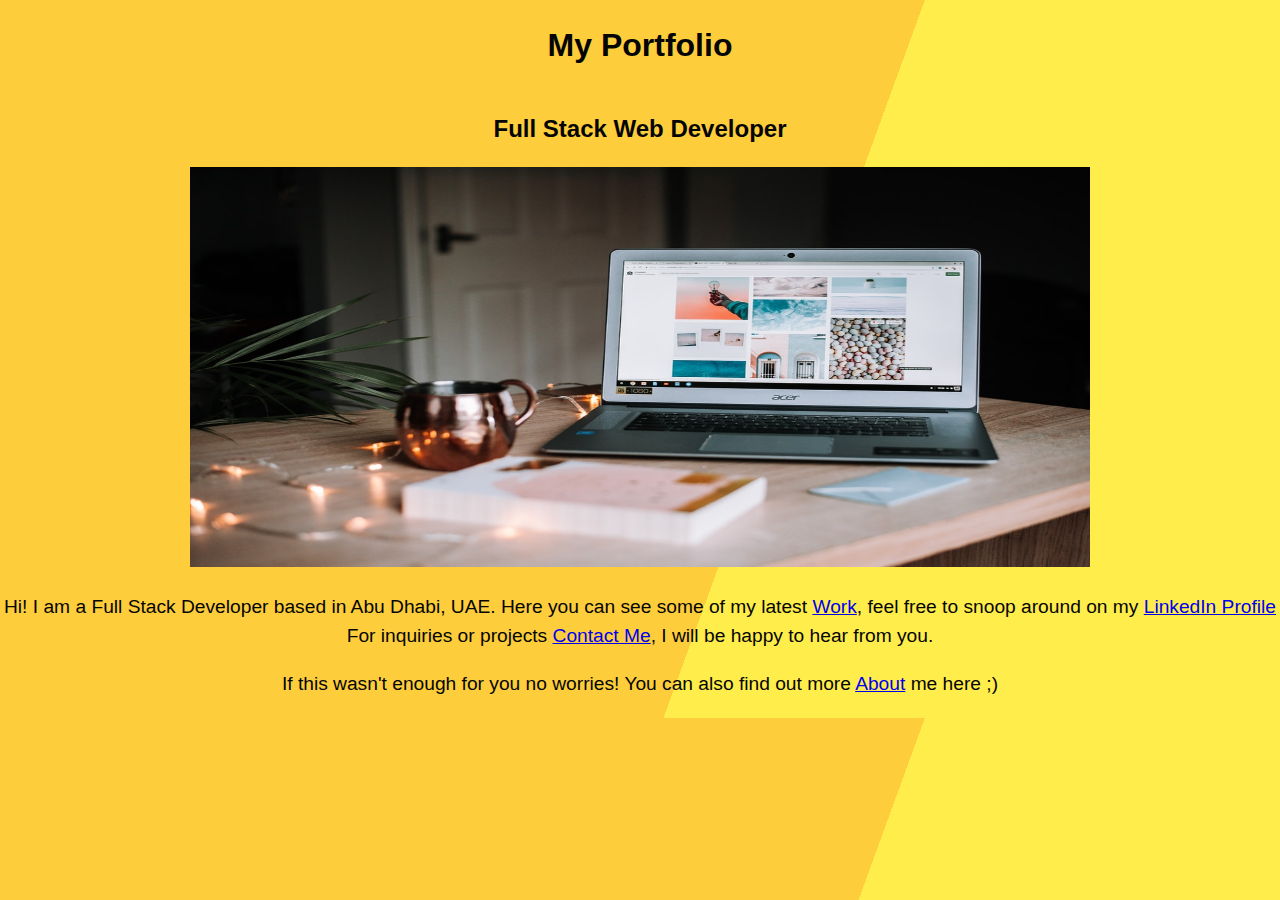
<file: index.html>
<!DOCTYPE html>
<html>

<head>
    <title>Landing Page</title>
    <link rel="icon" href="favicon.ico" type="image/x-icon" />
    
    <link rel="stylesheet" href="./style.css"/>
    
</head>

<body class="d-flex h-100 text-center text-black bg-dark"> 
    <div class="cover-container d-flex w-100 h-100 p-3 mx-auto flex-column">
      <header class="mb-auto">
        <div>
          <h1 style="font-family:'Lucida Sans', 'Lucida Sans Regular', 'Lucida Grande', 'Lucida Sans Unicode', Geneva, Verdana, sans-serif; font-weight: 900;"class="float-md-start mb-0">My Portfolio</h1>
        </div>
      </header>
    
      <main class="px-3">
        <h2 style="font-family:'Lucida Sans', 'Lucida Sans Regular', 'Lucida Grande', 'Lucida Sans Unicode', Geneva, Verdana, sans-serif;">Full Stack Web Developer</h2>
        <img src="./Hero.jfif" height="400" width="900"/>
        <center>
            <p class="lead">Hi! I am a Full Stack Developer based in Abu Dhabi, UAE. Here you can see some of my latest <a href="https://github.com/Saranya2402">Work</a>, feel free to snoop around on my  
                <a href=" https://www.linkedin.com/in/saranya-s-80851723/ ">LinkedIn Profile</a>
                For inquiries or  projects <a href="./Contact.html">Contact Me</a>, I will be happy to hear from you.</p>
            <p class="lead">
                If this wasn't enough  for you no worries! You can also find out more <a href="./about.html">About</a> me here ;)
            </p>
        </center>
        
      </main>
    
      <footer class="mt-auto text-white-50">
        <!-- <p>Cover template for <a href="https://getbootstrap.com/" class="text-white">Bootstrap</a>, by <a href="https://twitter.com/mdo" class="text-white">@mdo</a>.</p> -->
      </footer>
    </div>
    
    
        
      
    
    </body>

<!--<body>
    <center>
        <img src="./Hero.jfif" width="600" height="400">
        <p>Hi! I am a Full Stack Developer based in Abu Dhabi, UAE. Here you can see some of my latest <a href="https://github.com/Saranya2402">Work</a>, feel free to snoop around on my  
        <a href=" https://www.linkedin.com/in/saranya-s-80851723/ ">LinkedIn Profile</a>
        For inquiries or  projects <a href="./Contact.html">Contact Me</a>, I will be happy to hear from you.</p>
        <br/>
        <br/>
        <p>If this wasn't enough  for you no worries! You can also find out more <a href="./about.html">About</a> me here</p>
        

    </center> 
</body> -->

</html>
</file>
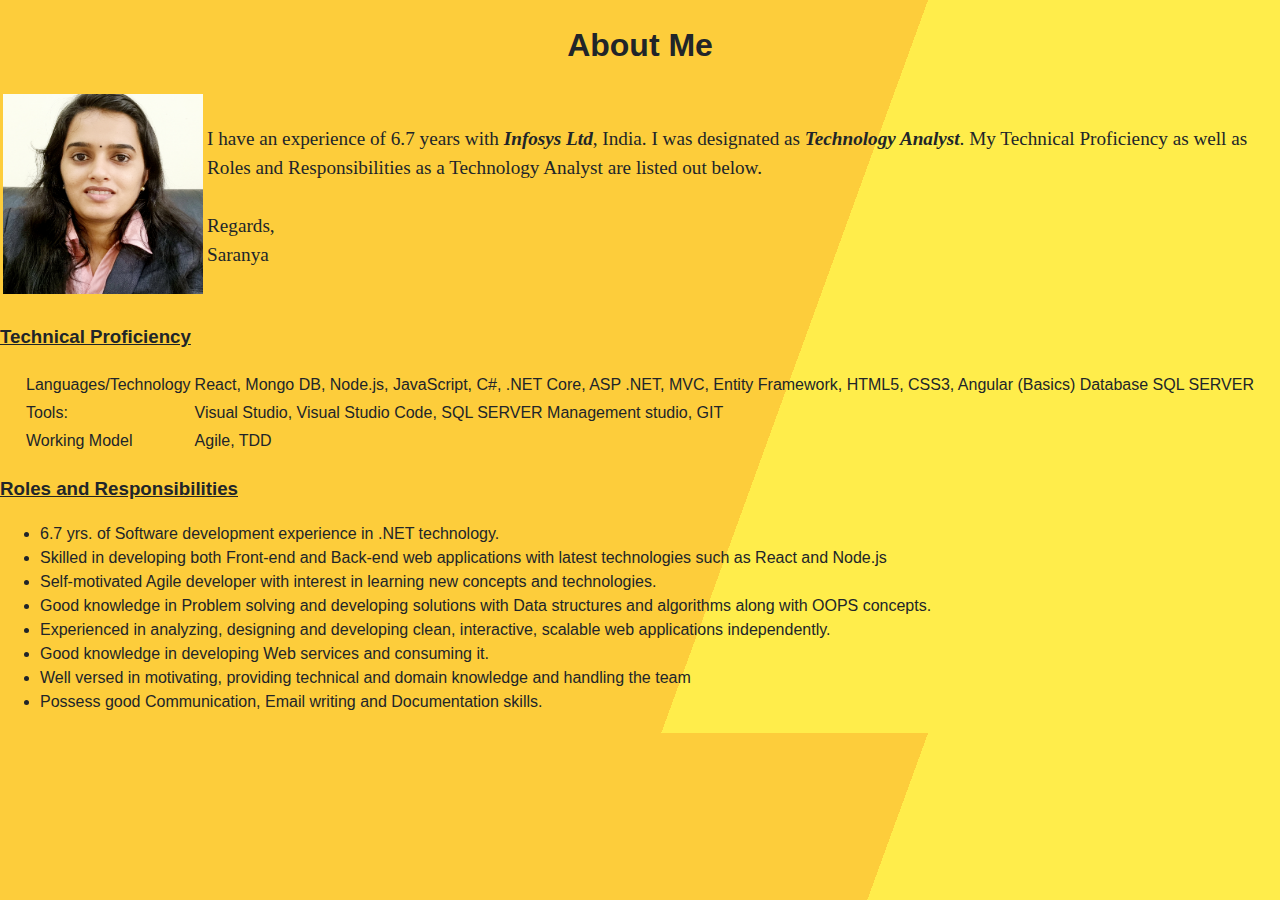
<file: about.html>
<!DOCTYPE html>
<html>
    <head>
        <title>About | Portfolio</title>
        <link rel="icon" href="favicon.ico" type="image/x-icon" />
        <link rel="stylesheet" href="./style.css"/>
    </head>
    <body style="background: linear-gradient(110deg, #fdcd3b 60%, #ffed4b 60%);">
        <center>
            <h1 style="font-family:'Lucida Sans', 'Lucida Sans Regular', 'Lucida Grande', 'Lucida Sans Unicode', Geneva, Verdana, sans-serif;">About Me</h1>
            <table style="font-family:'Lucida Sans', 'Lucida Sans Regular', 'Lucida Grande', 'Lucida Sans Unicode', Geneva, Verdana, sans-serif;">
                <tr>
                    <td><img src="./saranya_pic.jpg" alt="Display Picture" width="200" height="200"/> </td>
                    <td> <p style="font-family:cursive">
                        I have an experience of 6.7 years with <b><em>Infosys Ltd</em></b>, India. I was designated as <b><em>Technology Analyst</em></b>. My Technical Proficiency as well as Roles and Responsibilities as a Technology Analyst are listed out below.
                        <br/><br/>
                        Regards,<br/>
                        Saranya
                    </p></td>
                </tr>
            </table>
                <p ><h3 style="font-family:'Lucida Sans', 'Lucida Sans Regular', 'Lucida Grande', 'Lucida Sans Unicode', Geneva, Verdana, sans-serif; text-align:Justify;"><u>Technical Proficiency</u></h3>
 
                    <table style="font-family:'Lucida Sans', 'Lucida Sans Regular', 'Lucida Grande', 'Lucida Sans Unicode', Geneva, Verdana, sans-serif;">
                        <tr>
                            <td>Languages/Technology </td>
                            <td>React, Mongo DB, Node.js, JavaScript, C#, .NET Core, ASP .NET, MVC, Entity Framework, HTML5, CSS3, Angular (Basics)
                                Database	SQL SERVER </td>
                        </tr>
                        <tr>
                            <td>Tools: </td>
                            <td>Visual Studio, Visual Studio Code, SQL SERVER Management studio, GIT</td>
                        </tr>
                        <tr>
                            <td>Working Model</td>
                            <td>Agile, TDD</td>
                        </tr>
                    </table>	                	
                </p>
                <p>
                    <h3 style="font-family:'Lucida Sans', 'Lucida Sans Regular', 'Lucida Grande', 'Lucida Sans Unicode', Geneva, Verdana, sans-serif;text-align: justify"><u>Roles and Responsibilities</u></h3>
                    <ul style="font-family:'Lucida Sans', 'Lucida Sans Regular', 'Lucida Grande', 'Lucida Sans Unicode', Geneva, Verdana, sans-serif; text-align: justify;">
                        <li>6.7 yrs. of Software development experience in .NET technology. </li>
                        <li>Skilled in developing both Front-end and Back-end web applications with latest technologies such as React and Node.js </li>
                        <li>Self-motivated Agile developer with interest in learning new concepts and technologies.  </li>
                        <li>Good knowledge in Problem solving and developing solutions with Data structures and algorithms along with OOPS concepts.  </li>
                        <li>Experienced in analyzing, designing and developing clean, interactive, scalable web applications independently. </li>
                        <li>Good knowledge in developing Web services and consuming it. </li>
                        <li>Well versed in motivating, providing technical and domain knowledge and handling the team</li>
                        <li>Possess good Communication, Email writing and Documentation skills. </li>
                    </ul>    
                </p>
        </h1>

        </center>
            </body>
</html>
</file>
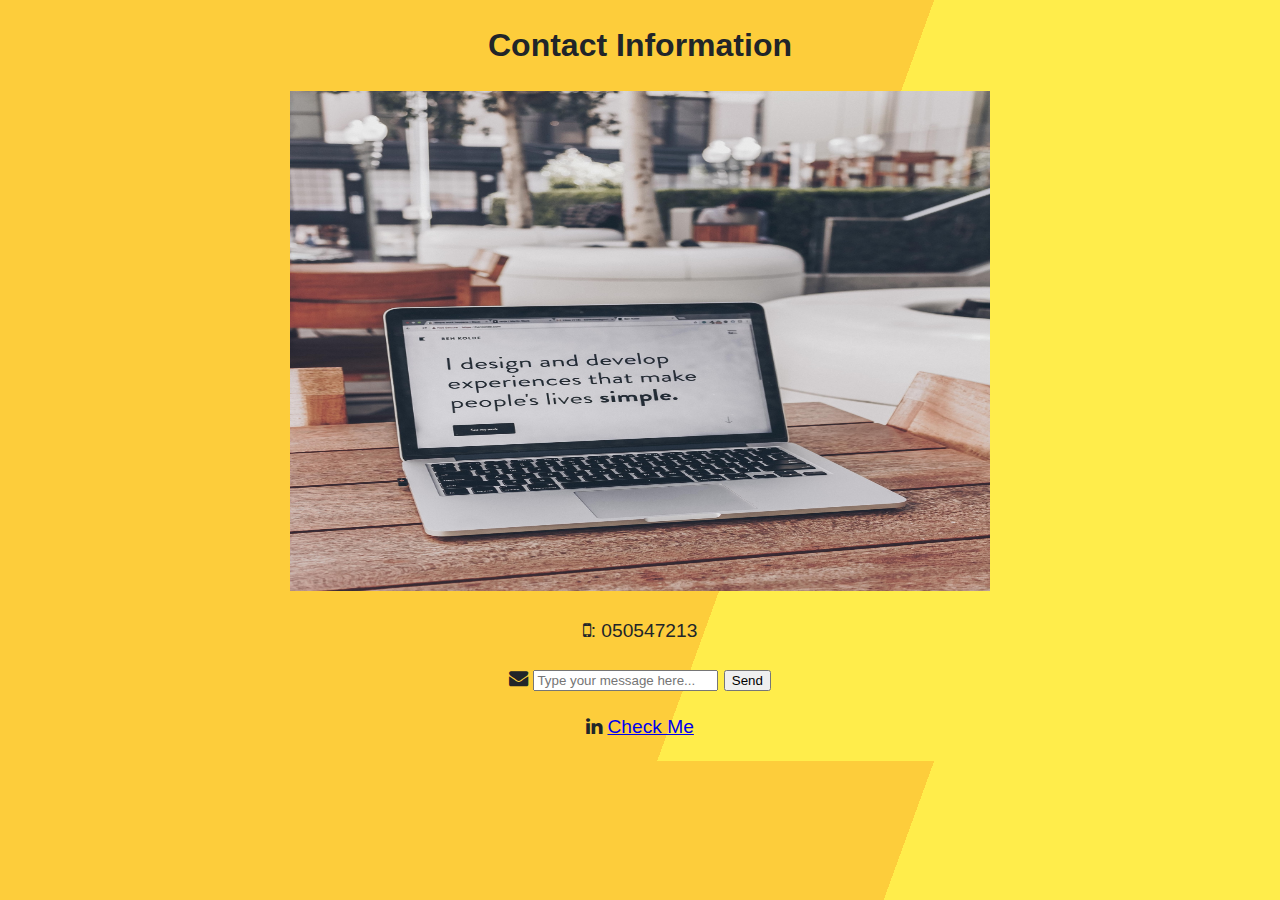
<file: Contact.html>
<!DOCTYPE html>
<html>
<head>
    <title>Contact Me | Portfolio</title>
    <link rel="icon" href="favicon.ico" type="image/x-icon" />
    <link rel="stylesheet" href="./style.css"/>
    <link rel="stylesheet" href="https://maxcdn.bootstrapcdn.com/font-awesome/4.4.0/css/font-awesome.min.css">

</head>
<body >
    <h1 style= "font-family:'Lucida Sans', 'Lucida Sans Regular', 'Lucida Grande', 'Lucida Sans Unicode', Geneva, Verdana, sans-serif; text-align: center;">Contact Information</h1>
    <center><img src="./Hero_1.jfif" width="700" height="500" />
     
        <p><i class="fa fa-mobile"></i></i>: 050547213</p>
        <p><i class="fa fa-envelope"></i> <input type="text" name="_replyto" placeholder="Type your message here..." /> <button type="submit" name="btn_submit"> Send</button></p>
        <p><i class="fa fa-linkedin"></i> <a href="https://www.linkedin.com/in/saranya-s-80851723/">Check Me</a></p>
    </center>
</body>
</html>
</file>
<file: style.css>
p{
    font-size:120%;
    font-family:'Lucida Sans', 'Lucida Sans Regular', 'Lucida Grande', 'Lucida Sans Unicode', Geneva, Verdana, sans-serif;
}
.bg-dark {
    background-color: #ca7237!important;
}
.text-black {
    color: rgb(5, 5, 5)!important;
}
.text-center {
    text-align: center!important;
}
.h-100 {
    height: 100%!important;
}
.d-flex {
    display: flex!important;
}

/* body {
    text-shadow: 0 0.05rem 0.1rem rgb(0 0 0 / 50%);
    box-shadow: inset 0 0 5rem rgb(0 0 0 / 50%);
}*/
body {
    margin: 0;
    font-family: var(--bs-font-sans-serif);
    font-size: 1rem;
    font-weight: 400;
    line-height: 1.5;
    color: #212529;
    background: linear-gradient(110deg, #fdcd3b 60%, #ffed4b 60%); 
    /* background-color: rgb(247, 108, 44);*/
    /* background-image: url(./Background.jpg); */
    -webkit-text-size-adjust: 100%;
    -webkit-tap-highlight-color: transparent;
}
*, ::after, ::before {
    box-sizing: border-box;
}



.cover-container {
    max-width: 42
rem
;
}
.p-3 {
    padding: 1
rem
!important;
}
.mx-auto {
    margin-right: auto!important;
    margin-left: auto!important;
}
.flex-column {
    flex-direction: column!important;
}
.h-100 {
    height: 100%!important;
}
.w-100 {
    width: 100%!important;
}
.d-flex {
    display: flex!important;
}
*, ::after, ::before {
    box-sizing: border-box;
}
user agent stylesheet
div {
    display: block;
}
.text-white {
    color: #fff!important;
}
.text-center {
    text-align: center!important;
}
header {
    display: block;
}
.px-3 {
    padding-right: 1
rem
!important;
    padding-left: 1
rem
!important;
}
main {
    display: block;
}
.text-white-50 {
    color: rgba(255,255,255,.5)!important;
}

.mt-auto {
    margin-top: auto!important;
}
*, ::after, ::before {
    box-sizing: border-box;
}
user agent stylesheet
footer {
    display: block;
}
</file>
